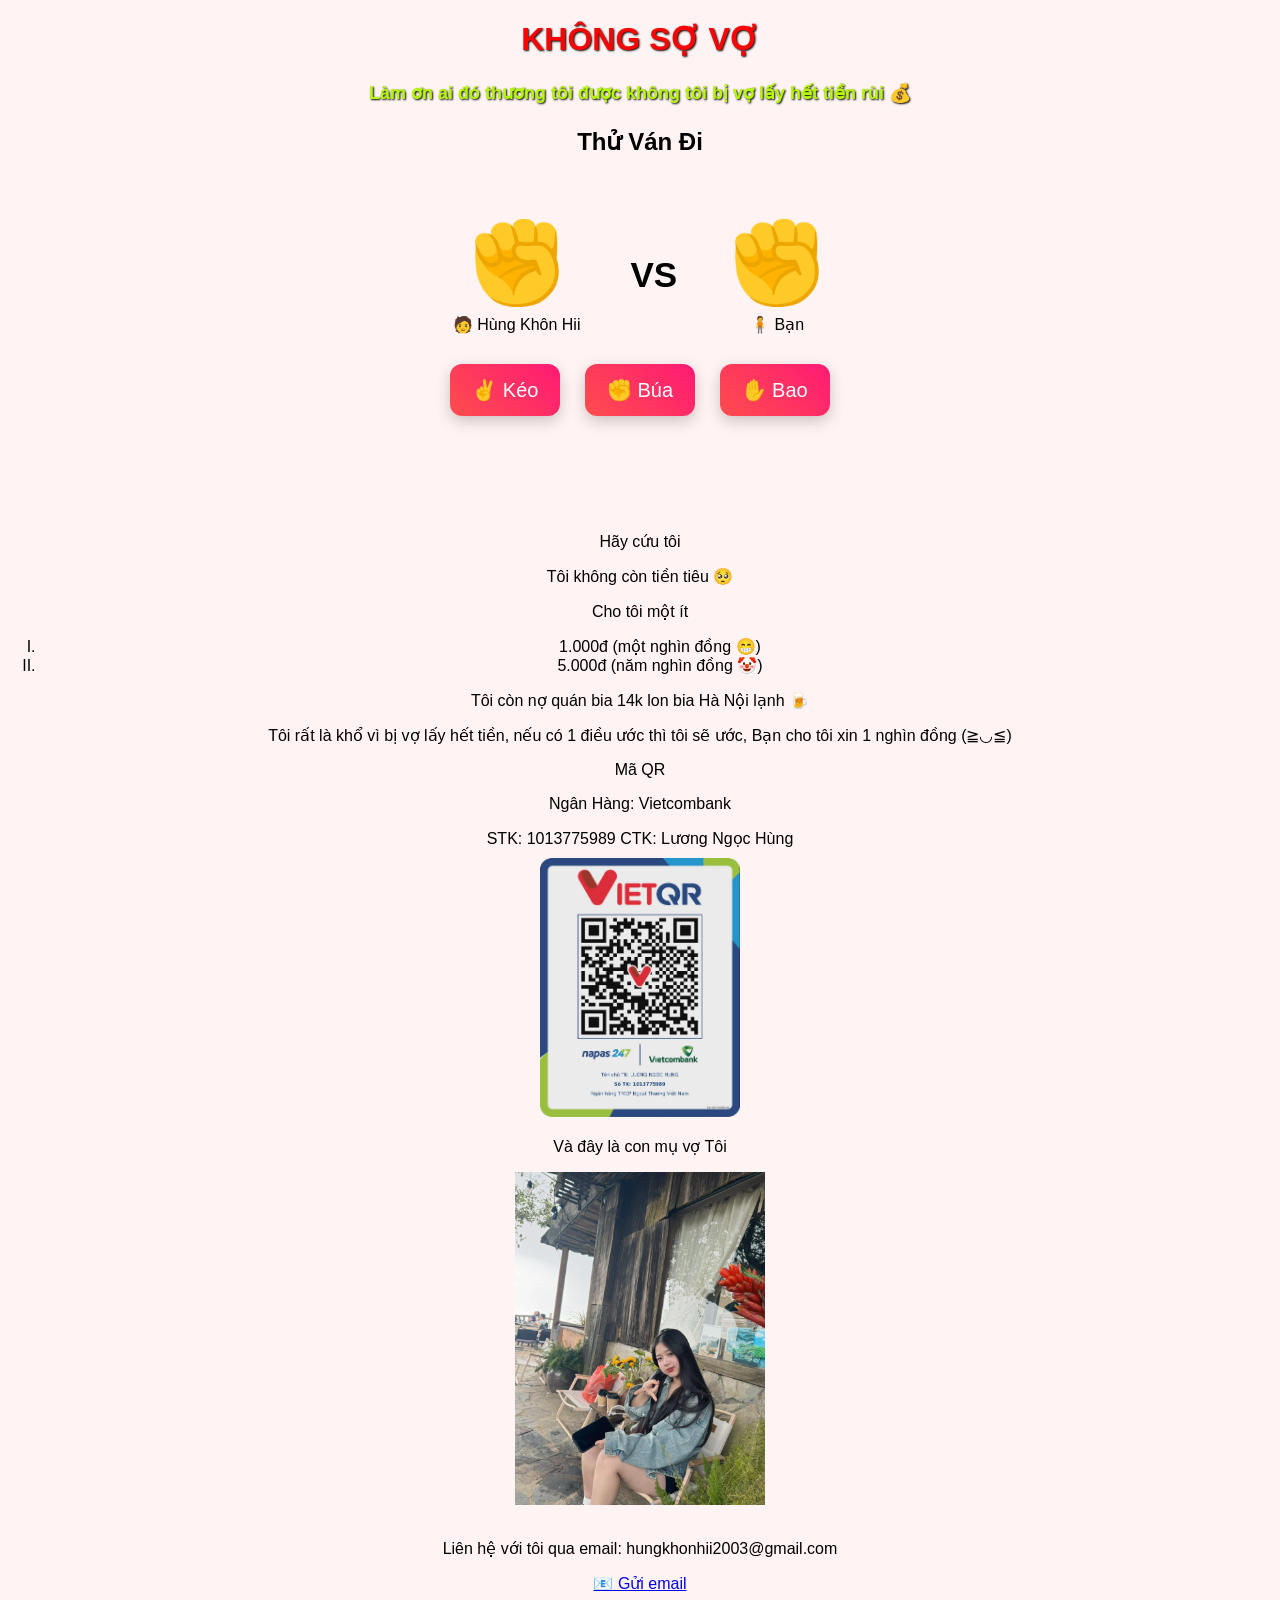
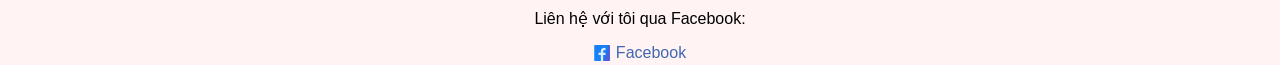
<file: index.html>
<!doctype html>
<html lang="vi">
  <head>
    <meta charset="UTF-8" />
    <meta name="viewport" content="width=device-width, initial-scale=1.0" />
    <link rel="stylesheet" href="style.css" />
    <link rel="icon" href="./ok.png" type="image/x-icon" />
    <title>Xin Đó</title>
  </head>

  <body>
    <h1>KHÔNG SỢ VỢ</h1>
    <h4>Làm ơn ai đó thương tôi được không tôi bị vợ lấy hết tiền rùi 💰</h4>

    <h2>Thử Ván Đi</h2>

    <!-- GAME -->
    <div class="game">
      <div class="battle">
        <div class="ai-hand">
          <div id="aiHand">✊</div>
          <div class="label">🧑 Hùng Khôn Hii</div>
        </div>

        <div class="vs">VS</div>

        <div class="player-hand">
          <div id="playerHand">✊</div>
          <div class="label">🧍 Bạn</div>
        </div>
      </div>

      <div class="score">
        🧑 Hùng Khôn Hii: <span id="aiScore">0</span> | 🧍 Bạn:
        <span id="playerScore">0</span>
      </div>

      <div class="buttons">
        <button onclick="play('keo')">✌ Kéo</button>
        <button onclick="play('bua')">✊ Búa</button>
        <button onclick="play('bao')">✋ Bao</button>
      </div>

      <div class="result" id="result"></div>
    </div>

    <!-- CONTENT -->
    <div>
      <p>Hãy cứu tôi</p>
      <p>Tôi không còn tiền tiêu 🥺</p>
    </div>

    <p>Cho tôi một ít</p>

    <ol type="I">
      <li>1.000đ (một nghìn đồng 😁)</li>
      <li>5.000đ (năm nghìn đồng 🤡)</li>
    </ol>

    <p>Tôi còn nợ quán bia 14k lon bia Hà Nội lạnh 🍺</p>

    <div>
      <p>
        Tôi rất là khổ vì bị vợ lấy hết tiền, nếu có 1 điều ước thì tôi sẽ ước,
        Bạn cho tôi xin 1 nghìn đồng (≧◡≦)
      </p>

      <div class="dammaqr">Mã QR</div>
      <p>Ngân Hàng: Vietcombank</p>
      <div>STK: 1013775989 CTK: Lương Ngọc Hùng</div>

      <img class="maqr" src="./lon-mm.jpg" alt="Mã QR" width="200" />

      <p class="tenvo">Và đây là con mụ vợ Tôi</p>
    </div>

    <img src="project1.jpg" alt="ảnh" width="250" />

    <!-- FACEBOOK -->
    <div class="anhfb">
      <p>Liên hệ với tôi qua email: hungkhonhii2003@gmail.com</p>

      <a
        href="https://mail.google.com/mail/?view=cm&fs=1&to=hungkhonhii2003@gmail.com"
        target="_blank">
        📧 Gửi email
      </a>

      <p>Liên hệ với tôi qua Facebook:</p>

      <a
        class="fb"
        href="https://www.facebook.com/luong.ngoc.hung.241839?locale=vi_VN"
        target="_blank">
        <img src="./icon.jpg" alt="Facebook" />
        Facebook
      </a>
    </div>

    <!-- JS -->
    <script src="script.js"></script>
  </body>
</html>
</file>
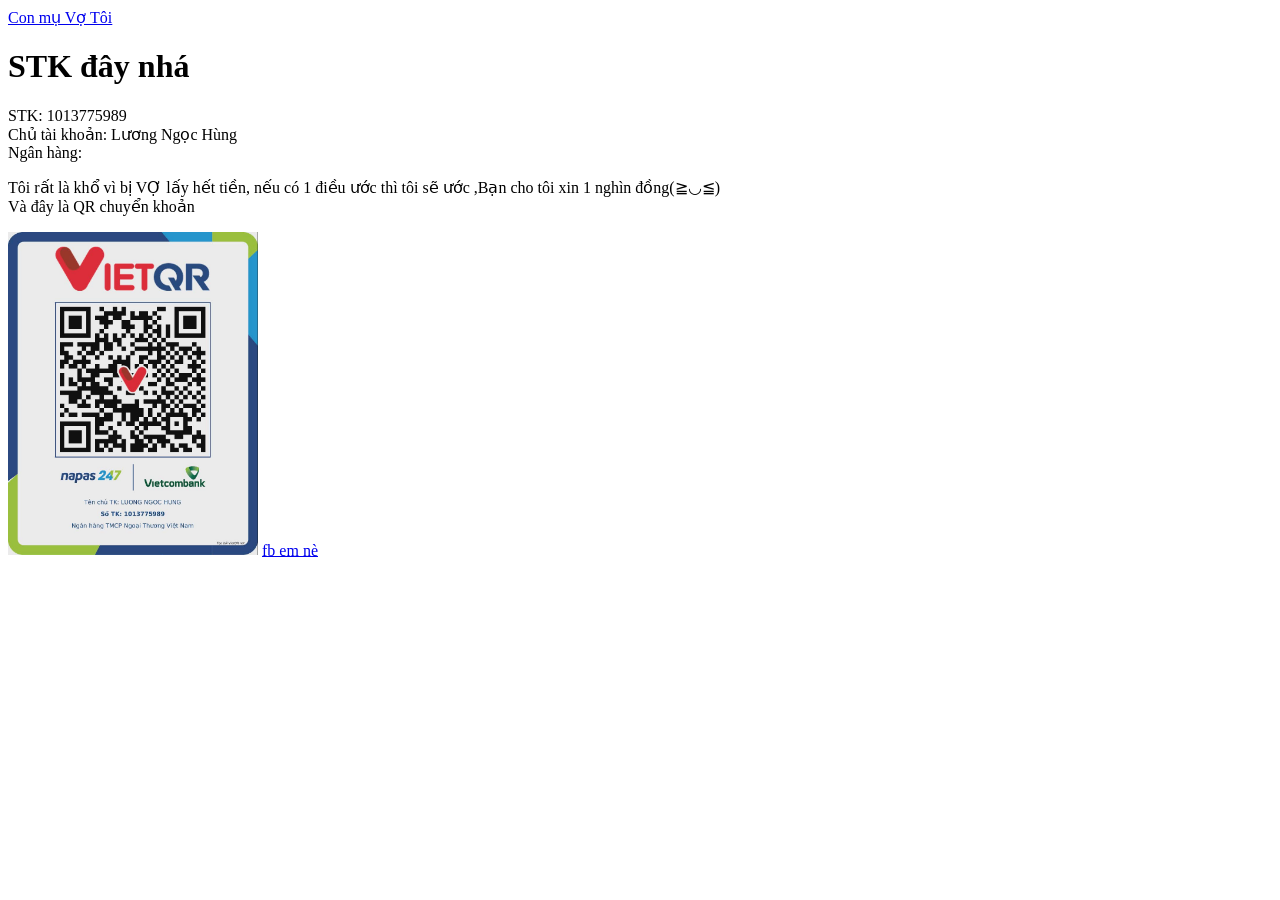
<file: hung.html>
<!doctype html>
<html lang="vi">
  <head>
    <meta charset="UTF-8" />
    <meta name="viewport" content="width=device-width, initial-scale=1.0" />
    <title>STK đây nhá</title>
    <a href="index.html"> Con mụ Vợ Tôi</a>
  </head>

  <body>
    <h1>STK đây nhá</h1>
    <p>
      STK: 1013775989 <br />
      Chủ tài khoản: Lương Ngọc Hùng <br />
      Ngân hàng:
    </p>
    <p>
      Tôi rất là khổ vì bị VỢ lấy hết tiền, nếu có 1 điều ước thì tôi sẽ ước
      ,Bạn cho tôi xin 1 nghìn đồng(≧◡≦) <br />
      Và đây là QR chuyển khoản <br />
    </p>
    <img src="lon-mm.jpg" alt="Tớ xin nhá" width="250" />
    <a
      href="https://www.facebook.com/luong.ngoc.hung.241839?locale=vi_VN"
      target="_blank">
      fb em nè
    </a>
  </body>
</html>
</file>
<file: style.css>
body {
  font-family: Arial, sans-serif;
  text-align: center;
  background: #fff3f3;
  margin: 0;
  padding: 0;
}

/* ===== TIÊU ĐỀ ===== */
h1 {
  color: #f70404;
  margin-top: 20px;
  text-shadow: #080808 1px 1px 2px;
}

h4 {
  color: #b6f704;
  font-size: 18px;
  text-shadow: #000 1px 1px 2px;
}

/* ===== GAME ===== */
.game {
  text-align: center;
  margin-top: 40px;
  padding: 20px;
}

/* ===== BATTLE ===== */
.battle {
  display: flex;
  justify-content: center;
  align-items: center;
  gap: 50px;
  font-size: 80px;
  margin-bottom: 20px;
}

.vs {
  font-size: 35px;
  font-weight: bold;
}

.ai-hand,
.player-hand {
  text-align: center;
}

.label {
  font-size: 16px;
  margin-top: 5px;
}

/* ===== SCORE ===== */
.score {
  font-size: 20px;
  color: #f70404;
  margin-top: 20px;
  font-style: italic;
  text-shadow: #000 1px 1px 2px;
}

/* ===== BUTTON ===== */
.buttons button {
  padding: 14px 22px;
  margin: 10px;
  font-size: 20px;
  border: none;
  border-radius: 12px;
  cursor: pointer;
  background: linear-gradient(45deg, #ff4d4d, #ff1a75);
  color: white;
  transition: 0.3s;
  box-shadow: 0 5px 15px rgba(0, 0, 0, 0.2);
}

.buttons button:hover {
  transform: scale(1.1);
}

/* ===== RESULT ===== */
.result {
  margin-top: 20px;
  font-size: 22px;
  font-weight: bold;
  min-height: 50px;
}

/* ===== FACEBOOK ===== */
.anhfb {
  margin-top: 30px;
}

.fb {
  display: inline-flex;
  align-items: center;
  gap: 6px;
  font-size: 16px;
  text-decoration: none;
  color: #4267b2;
}

/* icon nhỏ bằng đúng chữ */
.fb img {
  width: 1em;
  height: 1em;
  vertical-align: middle;
}

/* ===== ẢNH QR ===== */
.maqr {
  border-radius: 10px;
  margin-top: 10px;
}
.score {
  display: none;
}
</file>
